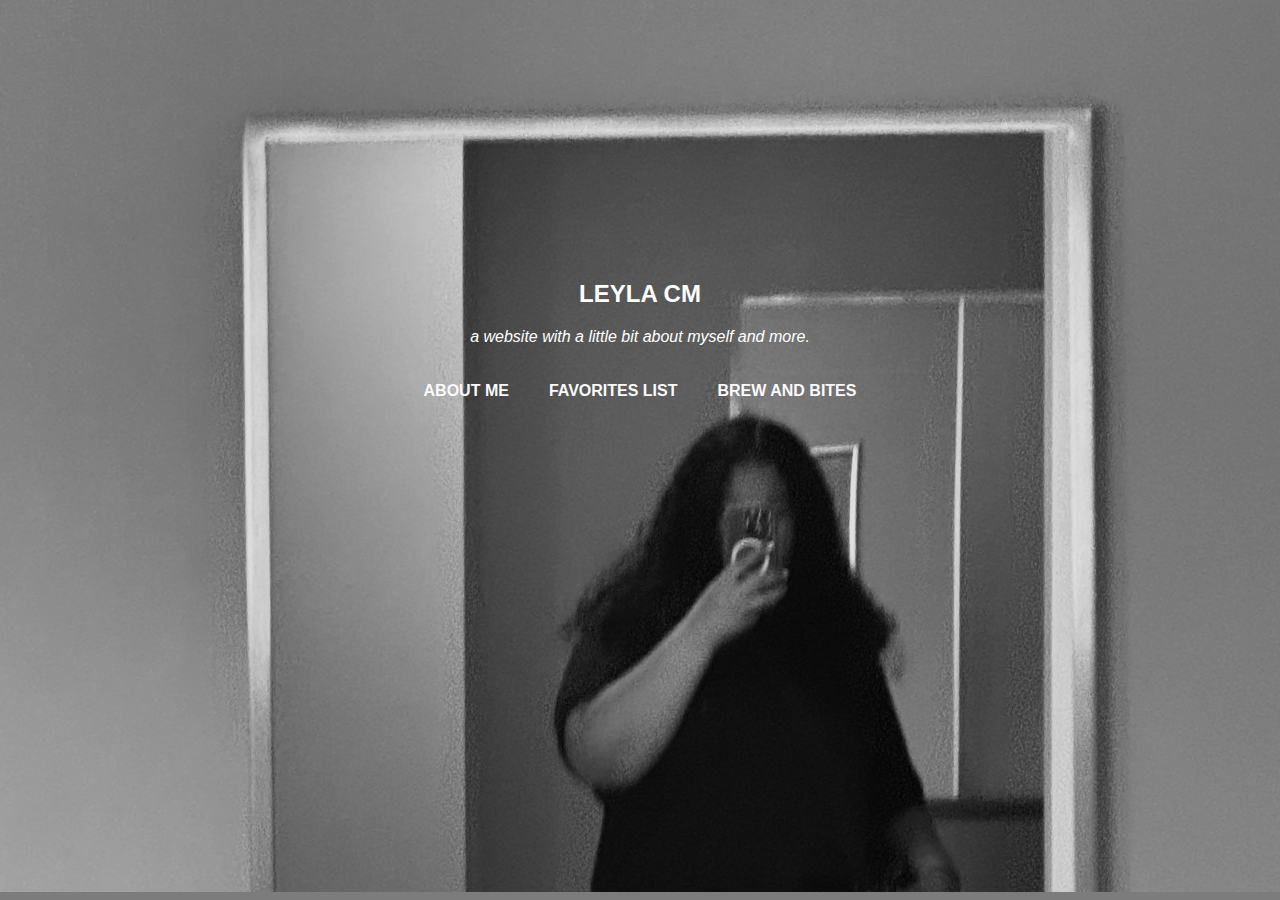
<file: exercise eight/index.html>
<!DOCTYPE html>
<html>
    <head>
        <meta charset="utf-8">
        <meta http-equiv="X-UA-Compatible" content="IE=edge">
        <title>Exercise Eight: All About Me</title>
        <meta name="description" content="">
        <meta name="viewport" content="width=device-width, initial-scale=1">
        <link href="https://cdn.jsdelivr.net/npm/bootstrap@5.0.2/dist/css/bootstrap.min.css" rel="stylesheet" integrity="sha384-EVSTQN3/azprG1Anm3QDgpJLIm9Nao0Yz1ztcQTwFspd3yD65VohhpuuCOmLASjC" crossorigin="anonymous">
        <link rel="stylesheet" href="styles.css">
    </head>
    <body>

        <center class="ctp"><br><br><br><br><br><br><br><br><br><br><br><br><br><br> <h2><strong>LEYLA CM</strong></h2></center>
        <center class="ctp"><i>a website with a little bit about myself and more.</i></center>
        <center class="ctp"><strong><p><a href="aboutme.html">ABOUT ME</a></p><p><a href= "favorites.html">FAVORITES LIST</a></p><p><a href= "final.html">BREW AND BITES</a></p></strong></center>

        <script src="https://cdn.jsdelivr.net/npm/bootstrap@5.0.2/dist/js/bootstrap.bundle.min.js" integrity="sha384-MrcW6ZMFYlzcLA8Nl+NtUVF0sA7MsXsP1UyJoMp4YLEuNSfAP+JcXn/tWtIaxVXM" crossorigin="anonymous"></script>
        <script src="" async defer></script>
    </body>
</html>
</file>
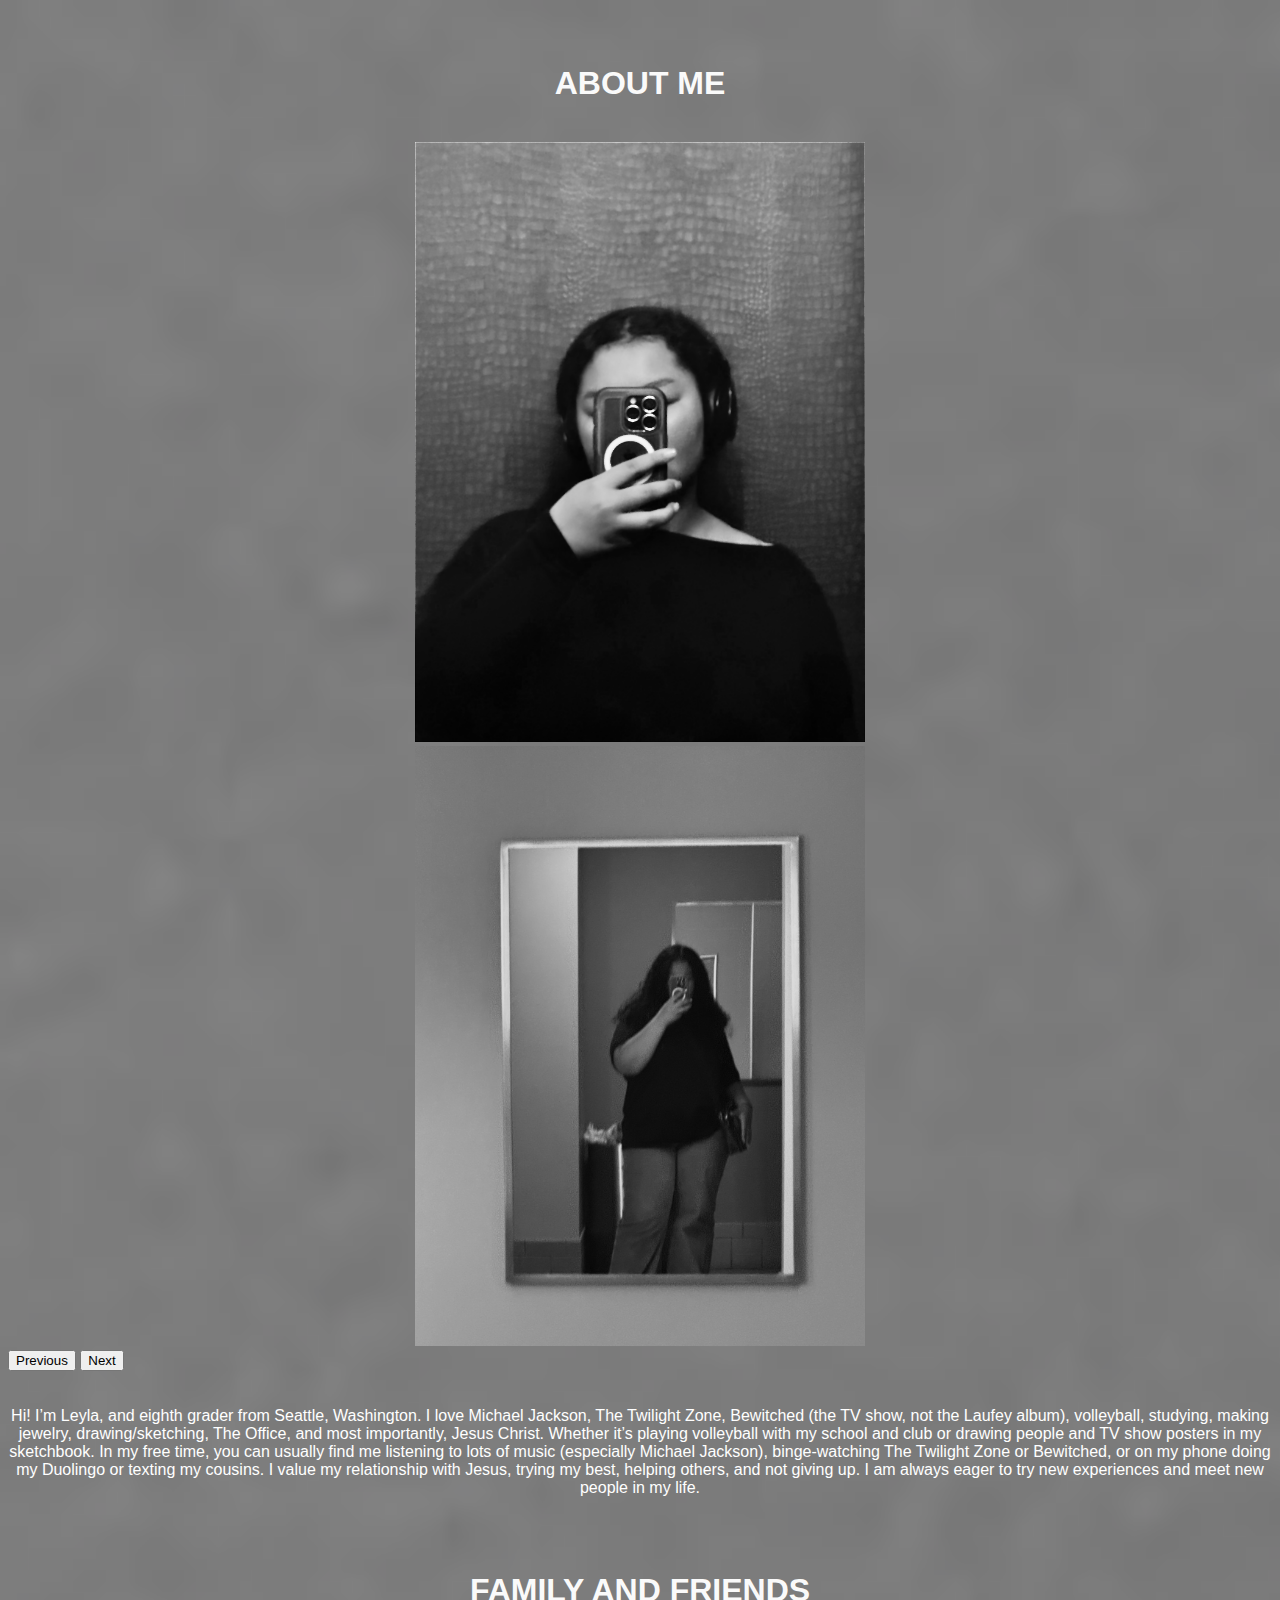
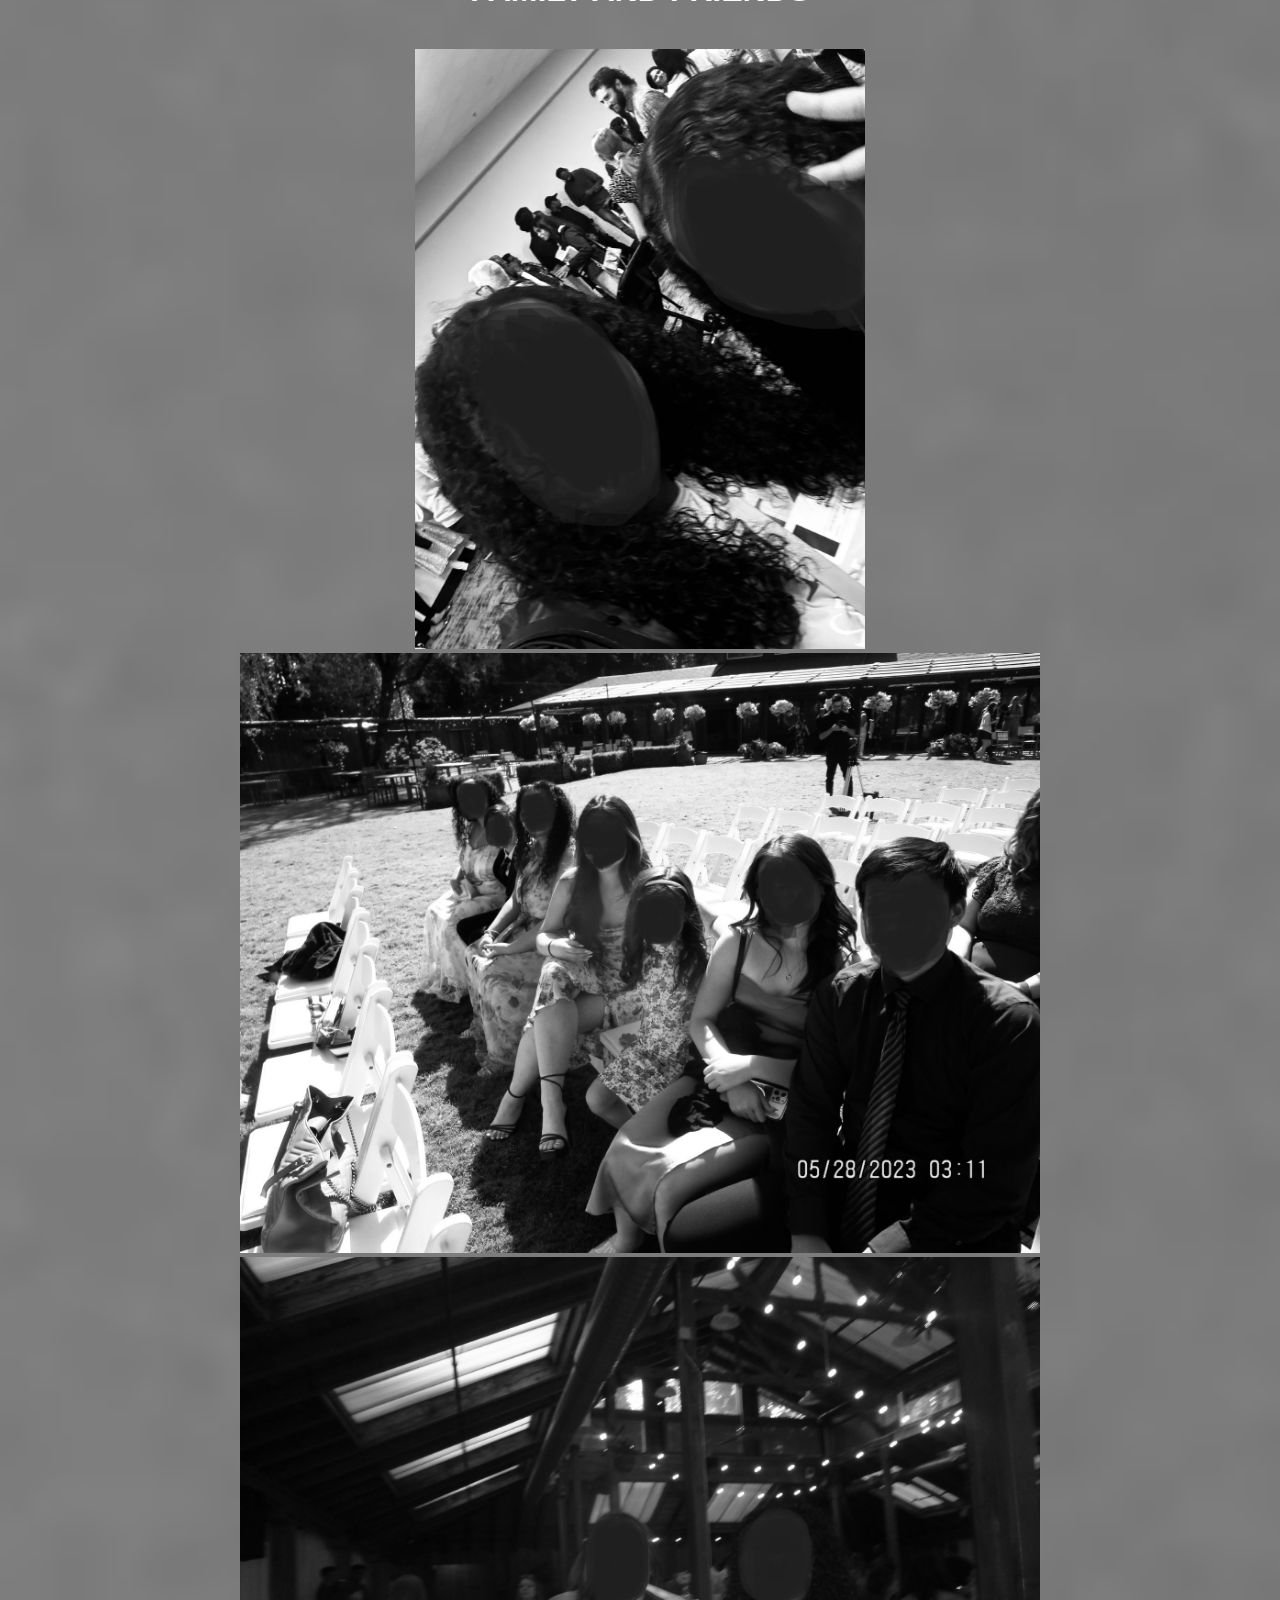
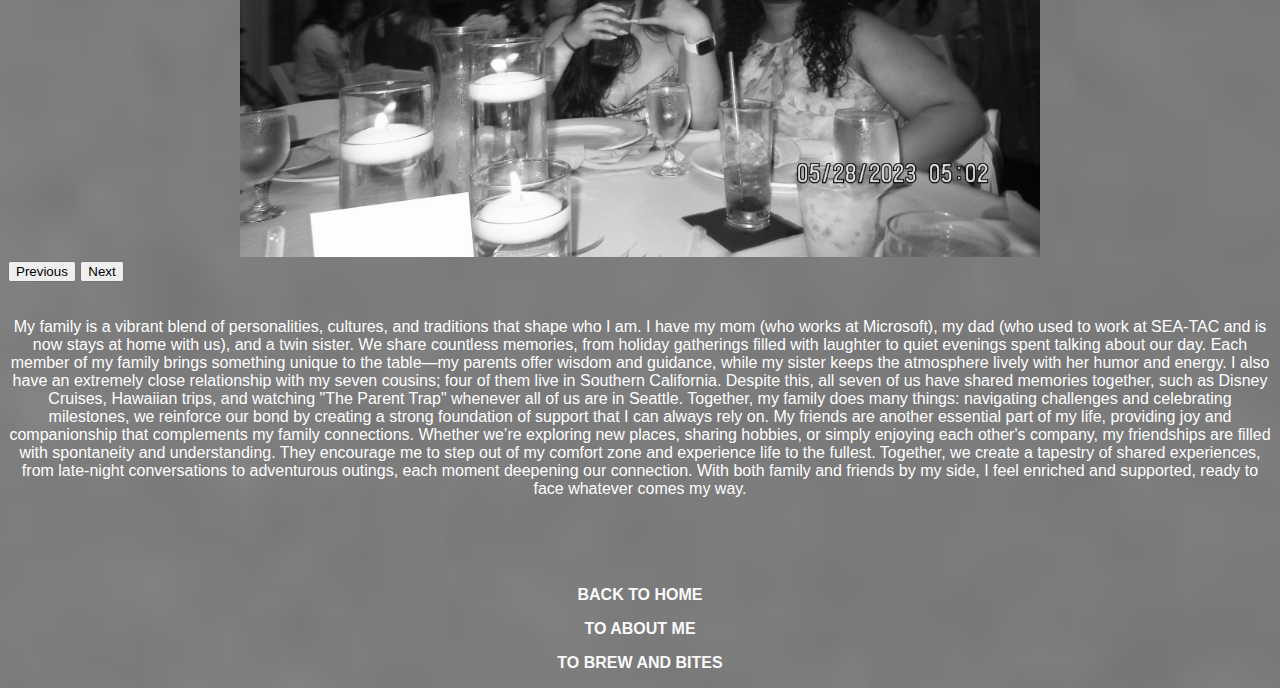
<file: exercise eight/aboutme.html>
<!DOCTYPE html>
<html>
    <head>
        <meta charset="utf-8">
        <meta http-equiv="X-UA-Compatible" content="IE=edge">
        <title>About Me</title>
        <meta name="description" content="">
        <meta name="viewport" content="width=device-width, initial-scale=1">
        <link href="https://cdn.jsdelivr.net/npm/bootstrap@5.0.2/dist/css/bootstrap.min.css" rel="stylesheet" integrity="sha384-EVSTQN3/azprG1Anm3QDgpJLIm9Nao0Yz1ztcQTwFspd3yD65VohhpuuCOmLASjC" crossorigin="anonymous">
        <link rel="stylesheet" href="aboutme.css">
    </head>
    <body>

          <br><br><strong><h1 id="aboutme">ABOUT ME</h1><br></strong>
          <div id="carouselExampleInterval" class="carousel slide" data-bs-ride="carousel">
            <div class="carousel-inner">
              <div class="carousel-item active" data-bs-interval="2000">
                <center><img src="mirrorimage.jpg" class="" alt="..." height="600" width="450"></center>
              </div>
              <div class="carousel-item" data-bs-interval="2000">
                <center><img src="mirrorimagetwo.jpg" class="" alt="..." height="600" width="450"></center>
              </div>
            <button class="carousel-control-prev" type="button" data-bs-target="#carouselExampleInterval" data-bs-slide="prev">
              <span class="carousel-control-prev-icon" aria-hidden="true"></span>
              <span class="visually-hidden">Previous</span>
            </button>
            <button class="carousel-control-next" type="button" data-bs-target="#carouselExampleInterval" data-bs-slide="next">
              <span class="carousel-control-next-icon" aria-hidden="true"></span>
              <span class="visually-hidden">Next</span>
            </button>
          </div><br><br>

            <center>Hi! I’m Leyla, and eighth grader from Seattle, Washington. I love Michael Jackson, The Twilight Zone, Bewitched (the TV show, not the Laufey album), volleyball, studying, making jewelry, drawing/sketching, The Office, and most importantly, Jesus Christ. Whether it’s playing volleyball with my school and club or drawing people and TV show posters in my sketchbook. In my free time, you can usually find me listening to lots of music (especially Michael Jackson), binge-watching The Twilight Zone or Bewitched, or on my phone doing my Duolingo or texting my cousins. I value my relationship with Jesus, trying my best, helping others, and not giving up. I am always eager to try new experiences and meet new people in my life.</center><br><br>
          <strong><br><h1>FAMILY AND FRIENDS </h1><br></strong>

          <div id="carouselExampleInterval" class="carousel slide" data-bs-ride="carousel">
            <div class="carousel-inner">
              <div class="carousel-item active" data-bs-interval="2000">
                <center><img src="sisandme2.jpg" class="" alt="..." height="600" width="450"></center>
              </div>
              <div class="carousel-item" data-bs-interval="2000">
                <center><img src="cousinstwo.jpg" class="" alt="..." height="600" width="800"></center>
              </div>
              <div class="carousel-item" data-bs-interval="2000">
                <center><img src="kayandi2.jpg" class="" alt="..." height="600" width="800"></center>
              </div>
            <button class="carousel-control-prev" type="button" data-bs-target="#carouselExampleInterval" data-bs-slide="prev">
              <span class="carousel-control-prev-icon" aria-hidden="true"></span>
              <span class="visually-hidden">Previous</span>
            </button>
            <button class="carousel-control-next" type="button" data-bs-target="#carouselExampleInterval" data-bs-slide="next">
              <span class="carousel-control-next-icon" aria-hidden="true"></span>
              <span class="visually-hidden">Next</span>
            </button>
          </div><br><br> 

          <center>My family is a vibrant blend of personalities, cultures, and traditions that shape who I am. I have my mom (who works at Microsoft), my dad (who used to work at SEA-TAC and is now stays at home with us), and a twin sister. We share countless memories, from holiday gatherings filled with laughter to quiet evenings spent talking about our day. Each member of my family brings something unique to the table—my parents offer wisdom and guidance, while my sister keeps the atmosphere lively with her humor and energy.  I also have an extremely close relationship with my seven cousins; four of them live in Southern California. Despite this, all seven of us have shared memories together, such as Disney Cruises, Hawaiian trips, and watching "The Parent Trap" whenever all of us are in Seattle. Together, my family does many things: navigating challenges and celebrating milestones, we reinforce our bond by creating a strong foundation of support that I can always rely on.
          My friends are another essential part of my life, providing joy and companionship that complements my family connections. Whether we’re exploring new places, sharing hobbies, or simply enjoying each other's company, my friendships are filled with spontaneity and understanding. They encourage me to step out of my comfort zone and experience life to the fullest. Together, we create a tapestry of shared experiences, from late-night conversations to adventurous outings, each moment deepening our connection. With both family and friends by my side, I feel enriched and supported, ready to face whatever comes my way.</center><br><br>

            <center class="ctp"><br><br><strong><p><a href="index.html">BACK TO HOME</a></center>
            <center class="ctp"><strong><p><a href="aboutme.html">TO ABOUT ME</a></center>
            <center class="ctp"><strong><p><a href="menu.html">TO BREW AND BITES</a></center> 

          <script src="https://cdn.jsdelivr.net/npm/bootstrap@5.0.2/dist/js/bootstrap.bundle.min.js" integrity="sha384-MrcW6ZMFYlzcLA8Nl+NtUVF0sA7MsXsP1UyJoMp4YLEuNSfAP+JcXn/tWtIaxVXM" crossorigin="anonymous"></script>
          <script src="" async defer></script>
    </body>
</html>
</file>
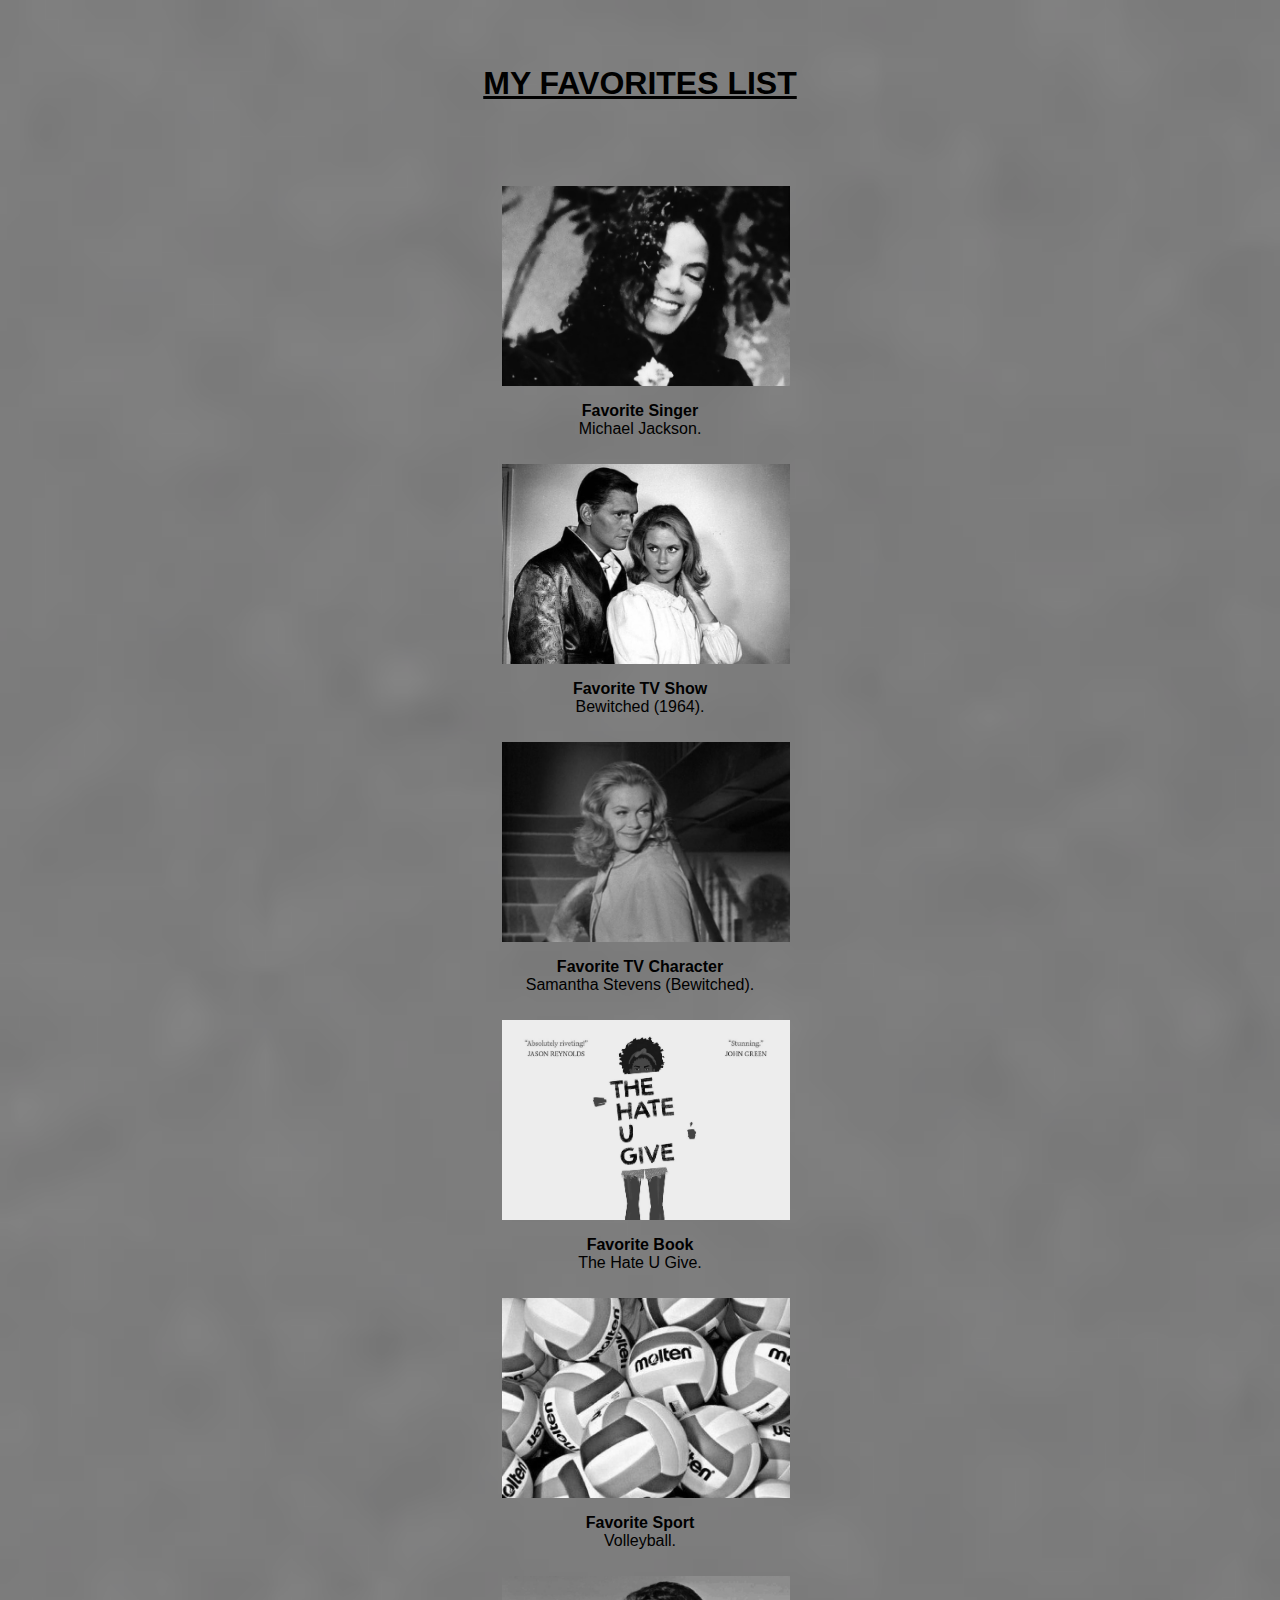
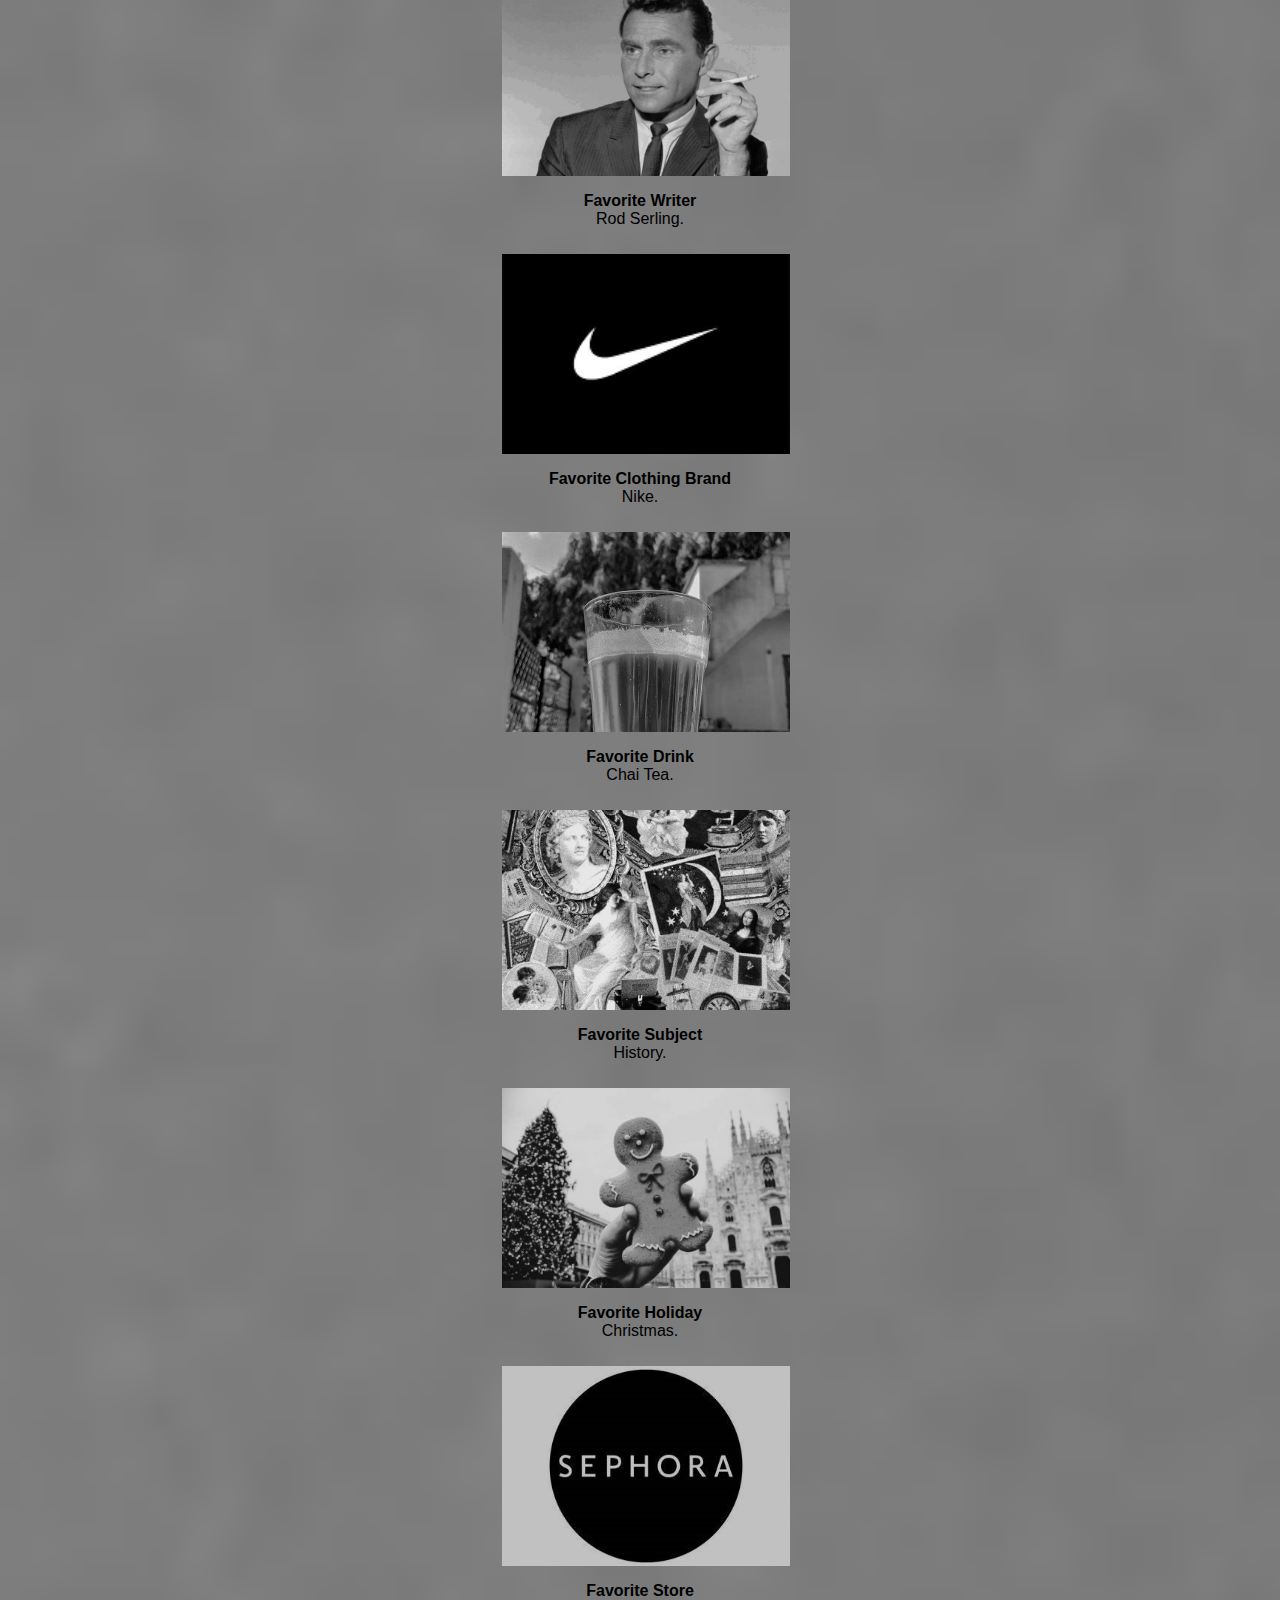
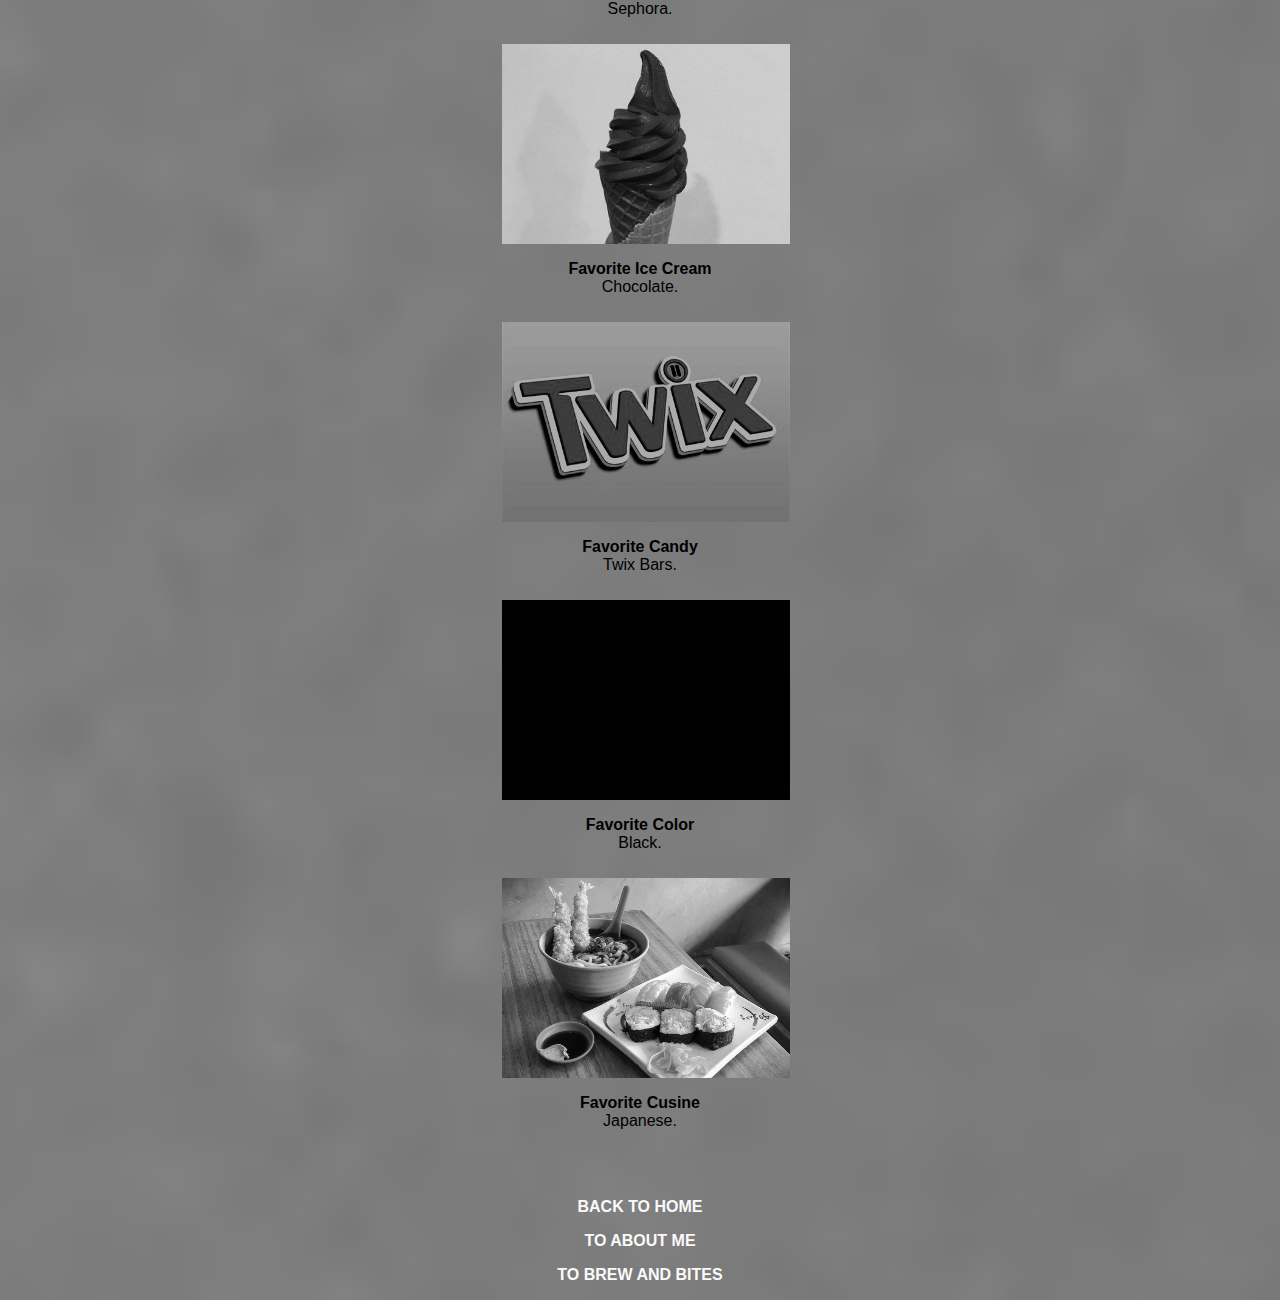
<file: exercise eight/favorites.html>
<!DOCTYPE html>
<html>
    <head>
        <meta charset="utf-8">
        <meta http-equiv="X-UA-Compatible" content="IE=edge">
        <title>Favorites List</title>
        <meta name="description" content="">
        <meta name="viewport" content="width=device-width, initial-scale=1">
        <link href="https://cdn.jsdelivr.net/npm/bootstrap@5.0.2/dist/css/bootstrap.min.css" rel="stylesheet" integrity="sha384-EVSTQN3/azprG1Anm3QDgpJLIm9Nao0Yz1ztcQTwFspd3yD65VohhpuuCOmLASjC" crossorigin="anonymous">
        <link rel="stylesheet" href="favorites.css">
    </head>
    <body>
    
        

        <center><br><br><strong><h1 class="header">MY FAVORITES LIST</h1></strong></center><br><br>

        <center><div class="container">
            <div class="row">
              <div class="col">
                <div class="card" style="width: 18rem;">
                    <img src="flowermikecropped.jpg" class="card-img-top" alt="Picture of Michael Jackson" class="img">
                    <div class="card-body">
                      <p class="card-text"><strong>Favorite Singer</strong><br>Michael Jackson.</p>
                    </div>
                </div>
              </div>
              <div class="col">
                <div class="card" style="width: 18rem;">
                    <img src="samanddarrinpromo2.jpg" class="card-img-top" alt="Picture of Samantha Stephens from Bewitched (1964)" class="img">
                    <div class="card-body">
                      <p class="card-text"><strong>Favorite TV Show</strong><br>Bewitched (1964).</p>
                    </div>
                </div>
              </div>
              <div class="col">
                <div class="card" style="width: 18rem;">
                    <img src="sambewitched.jpg" class="card-img-top" alt="Picture of Samantha Stevens from Bewitched" class="img">
                    <div class="card-body">
                      <p class="card-text"><strong>Favorite TV Character</strong><br> Samantha Stevens (Bewitched).</p>
                    </div>
                </div>
            </div>
                </div>
                </div>

                <div class="container">
                    <div class="row">
                        <div class="col">
                            <div class="card" style="width: 18rem;">
                                <img src="thugcover.jpg" class="card-img-top" alt="Cover of The Hate U Give">
                                <div class="card-body">
                                    <p class="card-text"><strong>Favorite Book</strong><br>The Hate U Give.</p>
                                </div>
                            </div>
                        </div>
                        <div class="col">
                            <div class="card" style="width: 18rem;">
                                <img src="volleyballs.jpg" class="card-img-top" alt="Picture of Molten Volleyballs">
                                <div class="card-body">
                                    <p class="card-text"><strong>Favorite Sport</strong><br>Volleyball.</p>
                                </div>
                            </div>
                        </div>
                        <div class="col">
                            <div class="card" style="width: 18rem;">
                                <img src="rodserling.jpg" class="card-img-top" alt="Picture of Rod Serling">
                                <div class="card-body">
                                    <p class="card-text"><strong>Favorite Writer</strong><br>Rod Serling.</p>
                                </div>
                            </div>
                        </div>
                    </div>
                </div>

                <div class="container">
                    <div class="row">
                        <div class="col">
                            <div class="card" style="width: 18rem;">
                                <img src="nike.webp" class="card-img-top" alt="Picture of the Nike Logo" class="img">
                                <div class="card-body">
                                <p class="card-text"><strong>Favorite Clothing Brand</strong><br>Nike.</p>
                                </div>
                            </div>
                        </div>
                        <div class="col">
                            <div class="card" style="width: 18rem;">
                                <img src="chai.jpg" class="card-img-top" alt="Picture of Chai Tea" class="img">
                                <div class="card-body">
                                <p class="card-text"><strong>Favorite Drink</strong><br>Chai Tea.</p>
                                </div>
                            </div>
                        </div>
                        <div class="col">
                            <div class="card" style="width: 18rem;">
                                <img src="history.jpg" class="card-img-top" alt="Picture of a History Collage" class="img">
                                <div class="card-body">
                                <p class="card-text"><strong>Favorite Subject</strong><br>History.</p>
                                </div>
                            </div>
                        </div>
                    </div>
                </div>  

                <div class="container">
                    <div class="row">
                        <div class="col">
                            <div class="card" style="width: 18rem;">
                                <img src="christmascook.jpg" class="card-img-top" alt="Picture of a Christmas Cookie" class="img">
                                <div class="card-body">
                                <p class="card-text"><strong>Favorite Holiday</strong><br>Christmas.</p>
                                </div>
                            </div>
                        </div>
                        <div class="col">
                            <div class="card" style="width: 18rem;">
                                <img src="sephora.jpg" class="card-img-top" alt="Picture of the Sephora Logo" class="img">
                                <div class="card-body">
                                <p class="card-text"><strong>Favorite Store</strong><br>Sephora.</p>
                                </div>
                            </div>
                        </div>
                        <div class="col">
                            <div class="card" style="width: 18rem;">
                                <img src="chocolateicecream.jpg" class="card-img-top" alt="Picture of Chocolate Ice Cream" class="img">
                                <div class="card-body">
                                <p class="card-text"><strong>Favorite Ice Cream</strong><br>Chocolate.</p>
                                </div>
                            </div>
                        </div>
                    </div>
                </div>

                <div class="container">
                  <div class="row">
                      <div class="col">
                          <div class="card" style="width: 18rem;">
                              <img src="twix.jpg" class="card-img-top" alt="Picture of the Twix Bar Logo" class="img">
                              <div class="card-body">
                              <p class="card-text"><strong>Favorite Candy</strong><br>Twix Bars.</p>
                              </div>
                          </div>
                      </div>
                      <div class="col">
                          <div class="card" style="width: 18rem;">
                              <img src="black.jpg" class="card-img-top" alt="Picture of the Color Black" class="img">
                              <div class="card-body">
                              <p class="card-text"><strong>Favorite Color</strong><br>Black.</p>
                              </div>
                          </div>
                      </div>
                      <div class="col">
                          <div class="card" style="width: 18rem;">
                              <img src="japan.jpg" class="card-img-top" alt="Picture of Sushi and Udon Noodes" class="img">
                              <div class="card-body">
                              <p class="card-text"><strong>Favorite Cusine</strong><br>Japanese.</p>
                              </div>
                          </div>
                      </div>
                  </div>
              </div></center>
              
            <center class="ctp"><br><br><strong><p><a href="index.html">BACK TO HOME</a></center>
            <center class="ctp"><strong><p><a href="aboutme.html">TO ABOUT ME</a></center>
            <center class="ctp"><strong><p><a href="menu.html">TO BREW AND BITES</a></center>
                  
        <script src="https://cdn.jsdelivr.net/npm/bootstrap@5.0.2/dist/js/bootstrap.bundle.min.js" integrity="sha384-MrcW6ZMFYlzcLA8Nl+NtUVF0sA7MsXsP1UyJoMp4YLEuNSfAP+JcXn/tWtIaxVXM" crossorigin="anonymous"></script>
        <script src="" async defer></script>
    </body>
</html>
</file>
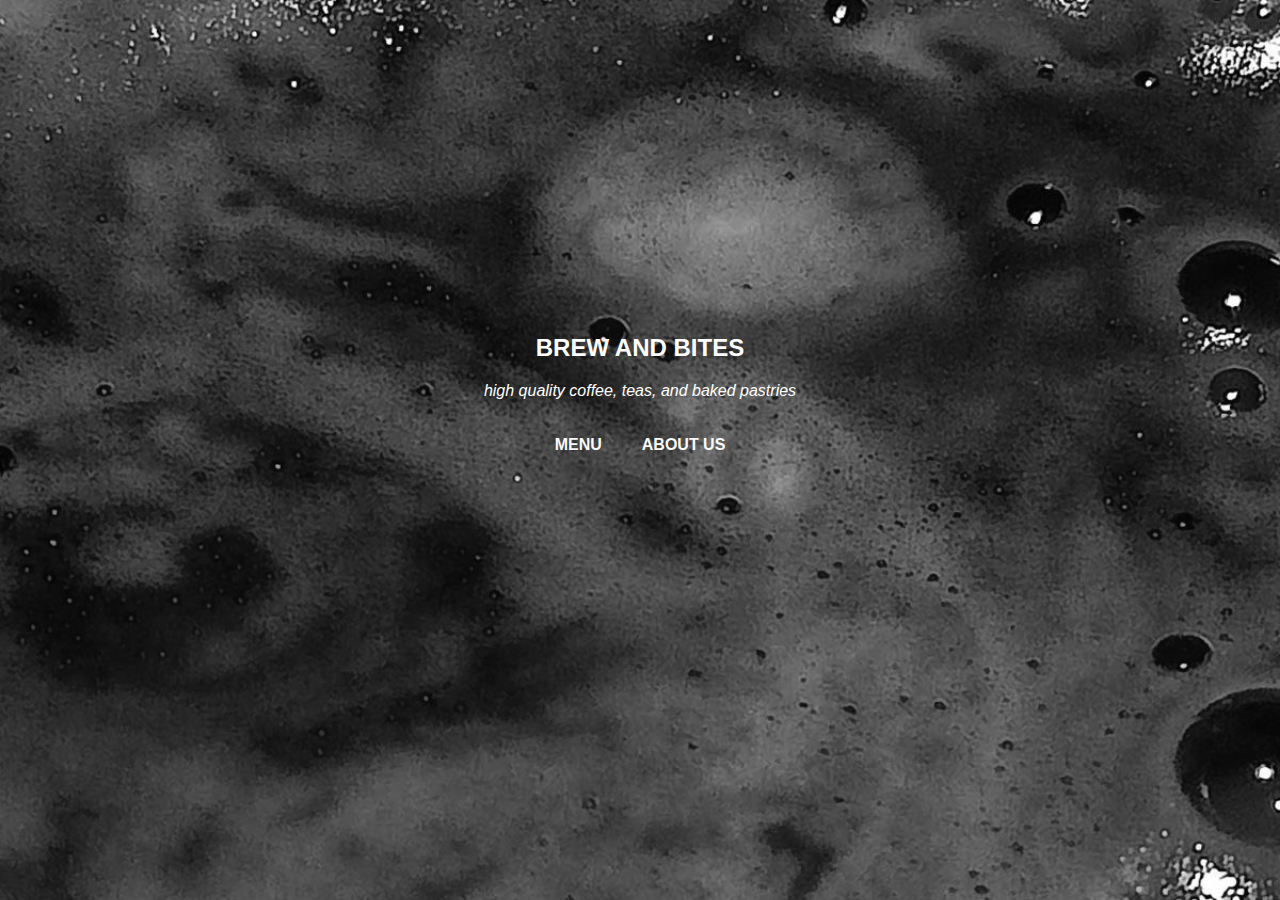
<file: exercise eight/final.html>
<!DOCTYPE html>
<html>
    <head>
        <meta charset="utf-8">
        <meta http-equiv="X-UA-Compatible" content="IE=edge">
        <title>Brew and Bites</title>
        <meta name="description" content="">
        <meta name="viewport" content="width=device-width, initial-scale=1">
        <link href="https://cdn.jsdelivr.net/npm/bootstrap@5.0.2/dist/css/bootstrap.min.css" rel="stylesheet" integrity="sha384-EVSTQN3/azprG1Anm3QDgpJLIm9Nao0Yz1ztcQTwFspd3yD65VohhpuuCOmLASjC" crossorigin="anonymous">
        <link rel="stylesheet" href="final.css">
    </head>
    <body class="body">
        
        <center class="ctp"><br><br><br><br><br><br><br><br><br><br><br><br><br><br><br><br><br> <h2><strong>BREW AND BITES</strong></h2></center>
        <center class="ctp"><i>high quality coffee, teas, and baked pastries</i></center>
        <center class="ctp"><strong><p><a href="menu.html">MENU</a></p><p><a href= "aboutus.html">ABOUT US</a></p></strong></center>
        <script src="https://cdn.jsdelivr.net/npm/bootstrap@5.0.2/dist/js/bootstrap.bundle.min.js" integrity="sha384-MrcW6ZMFYlzcLA8Nl+NtUVF0sA7MsXsP1UyJoMp4YLEuNSfAP+JcXn/tWtIaxVXM" crossorigin="anonymous"></script>
        <script src="" async defer></script>
        </body>
</html>
</file>
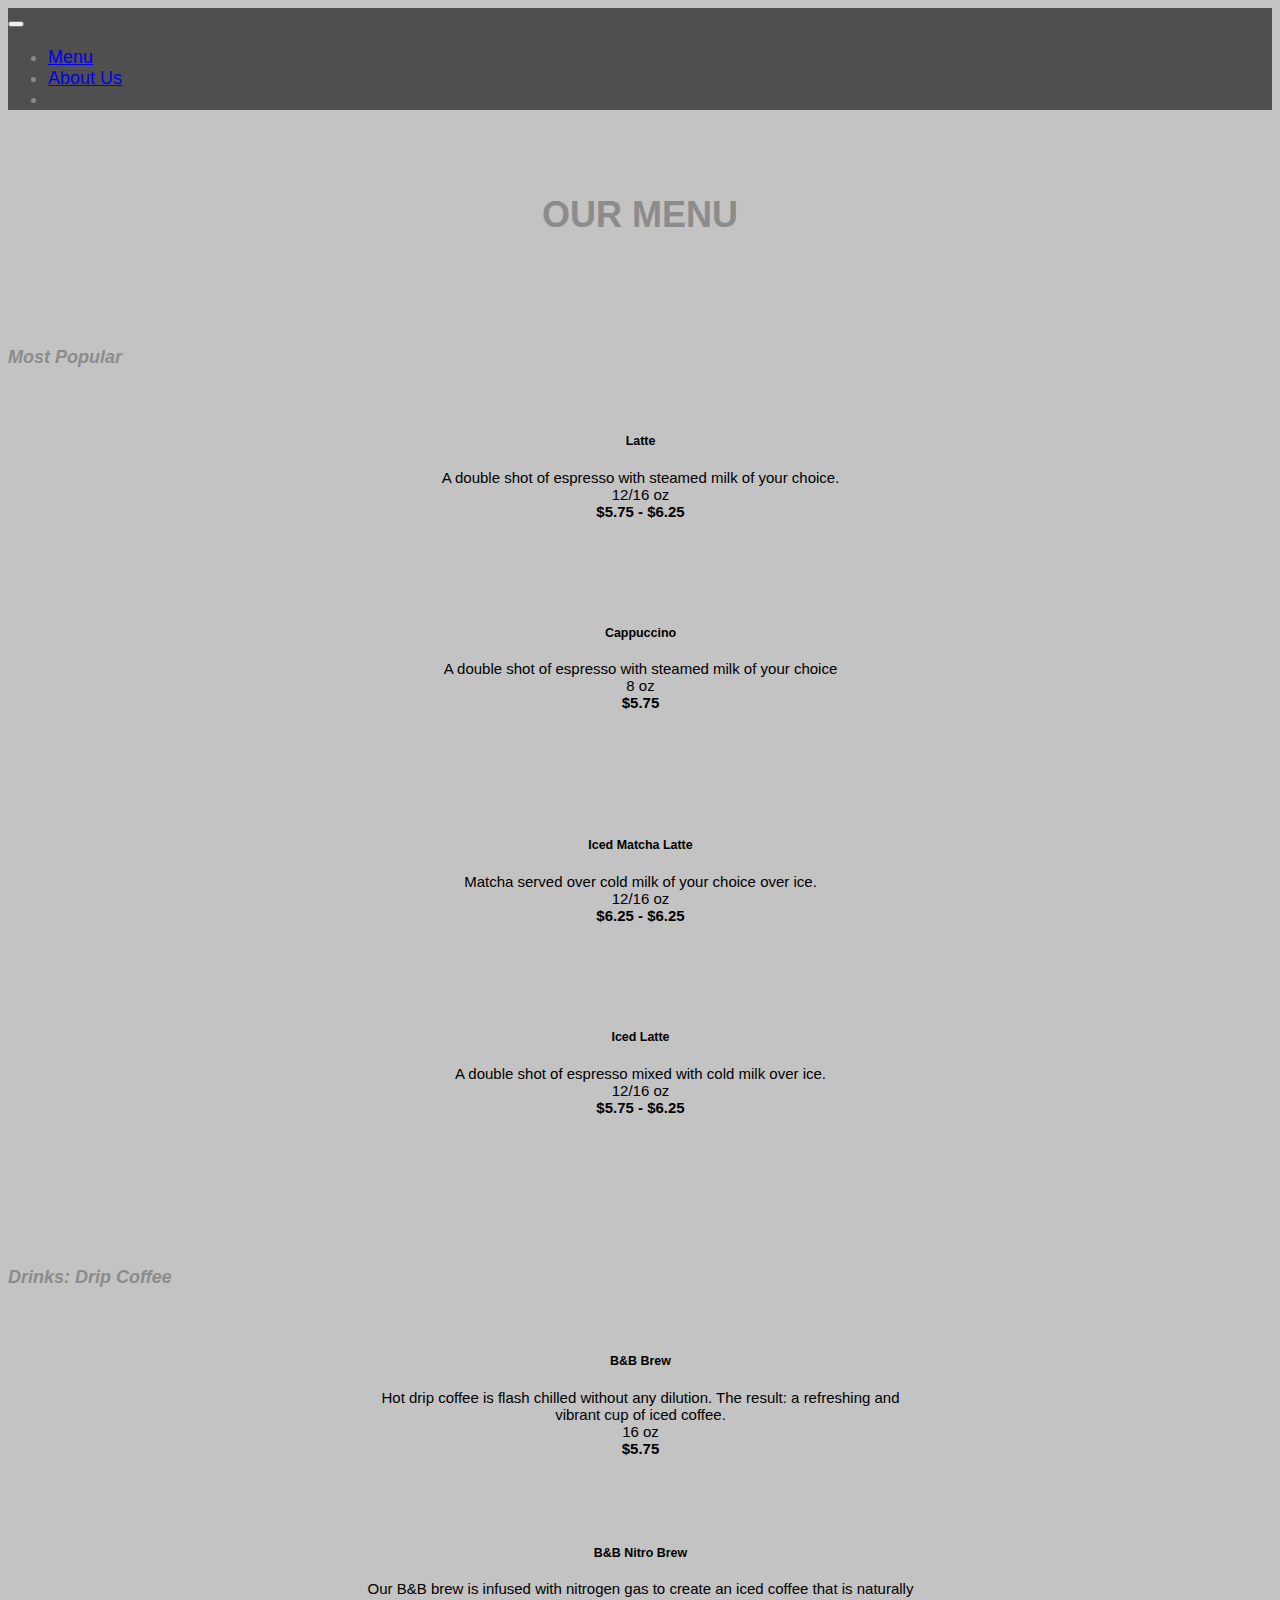
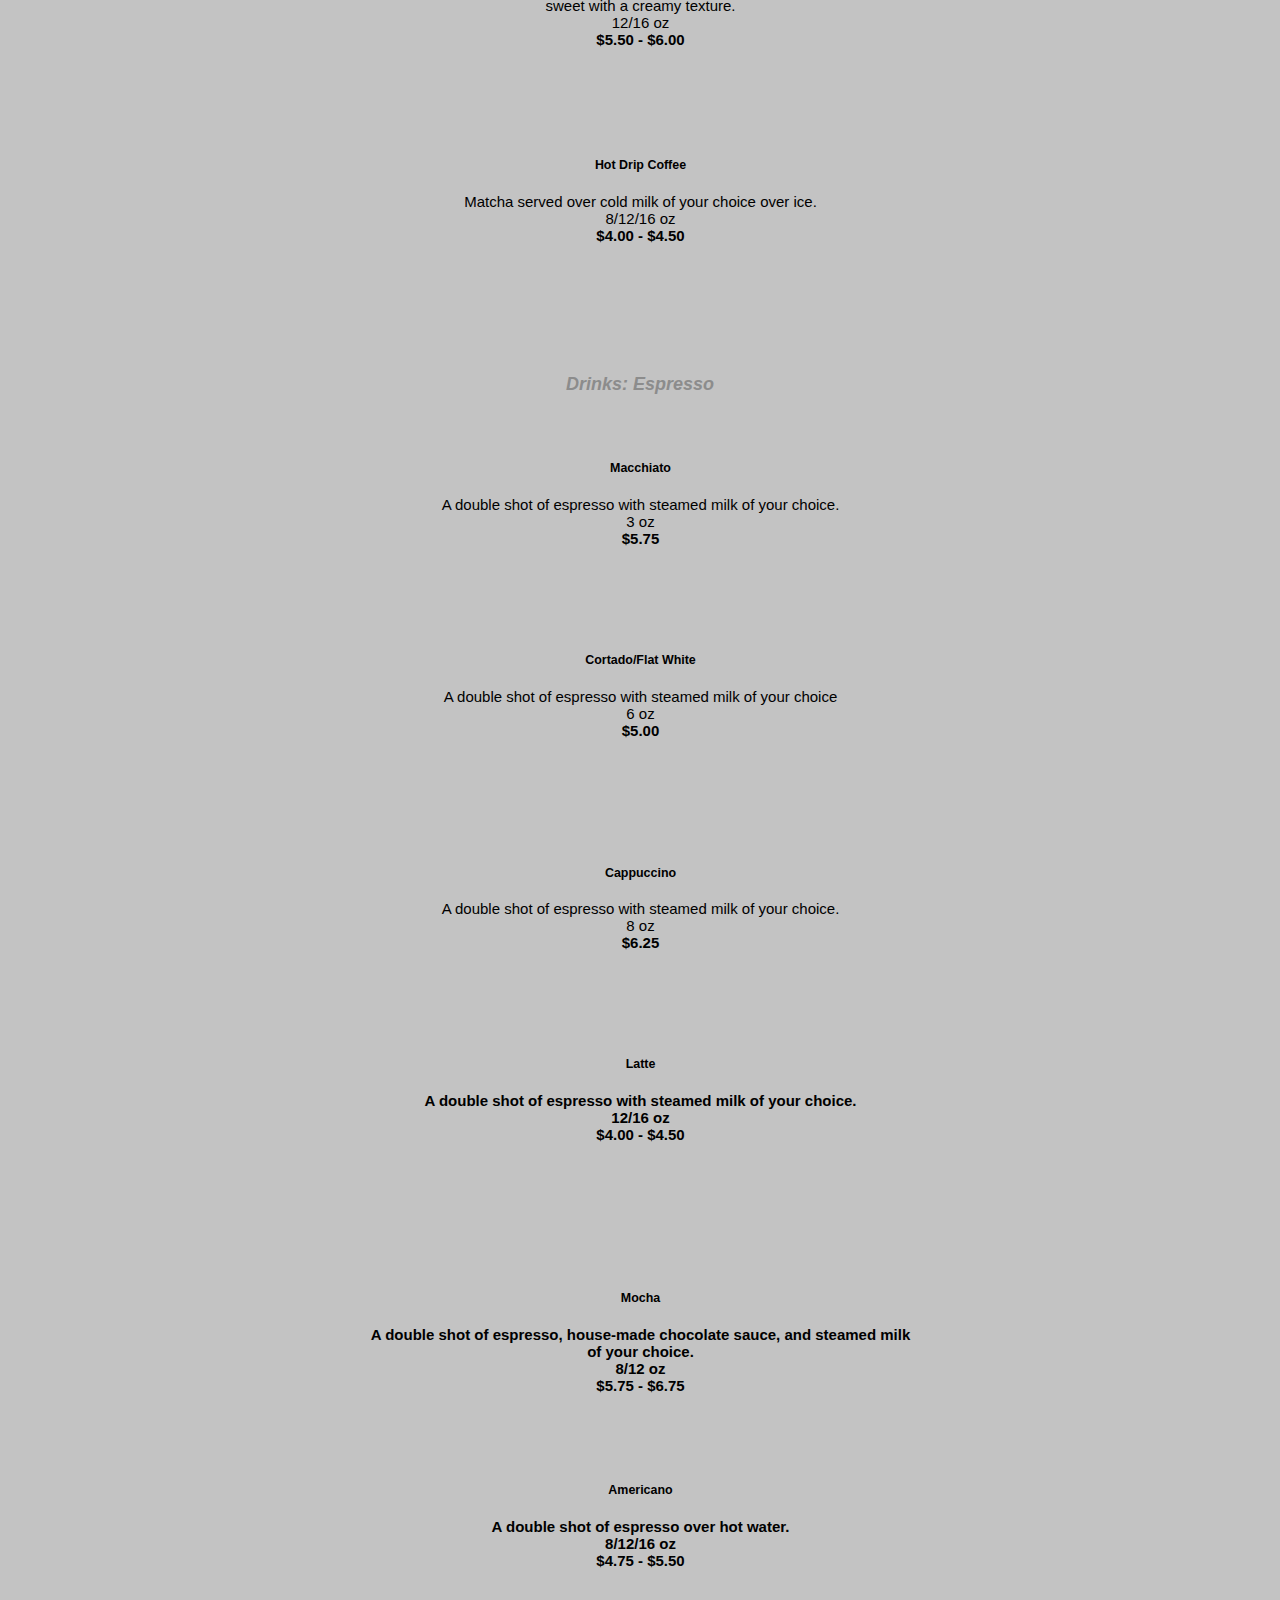
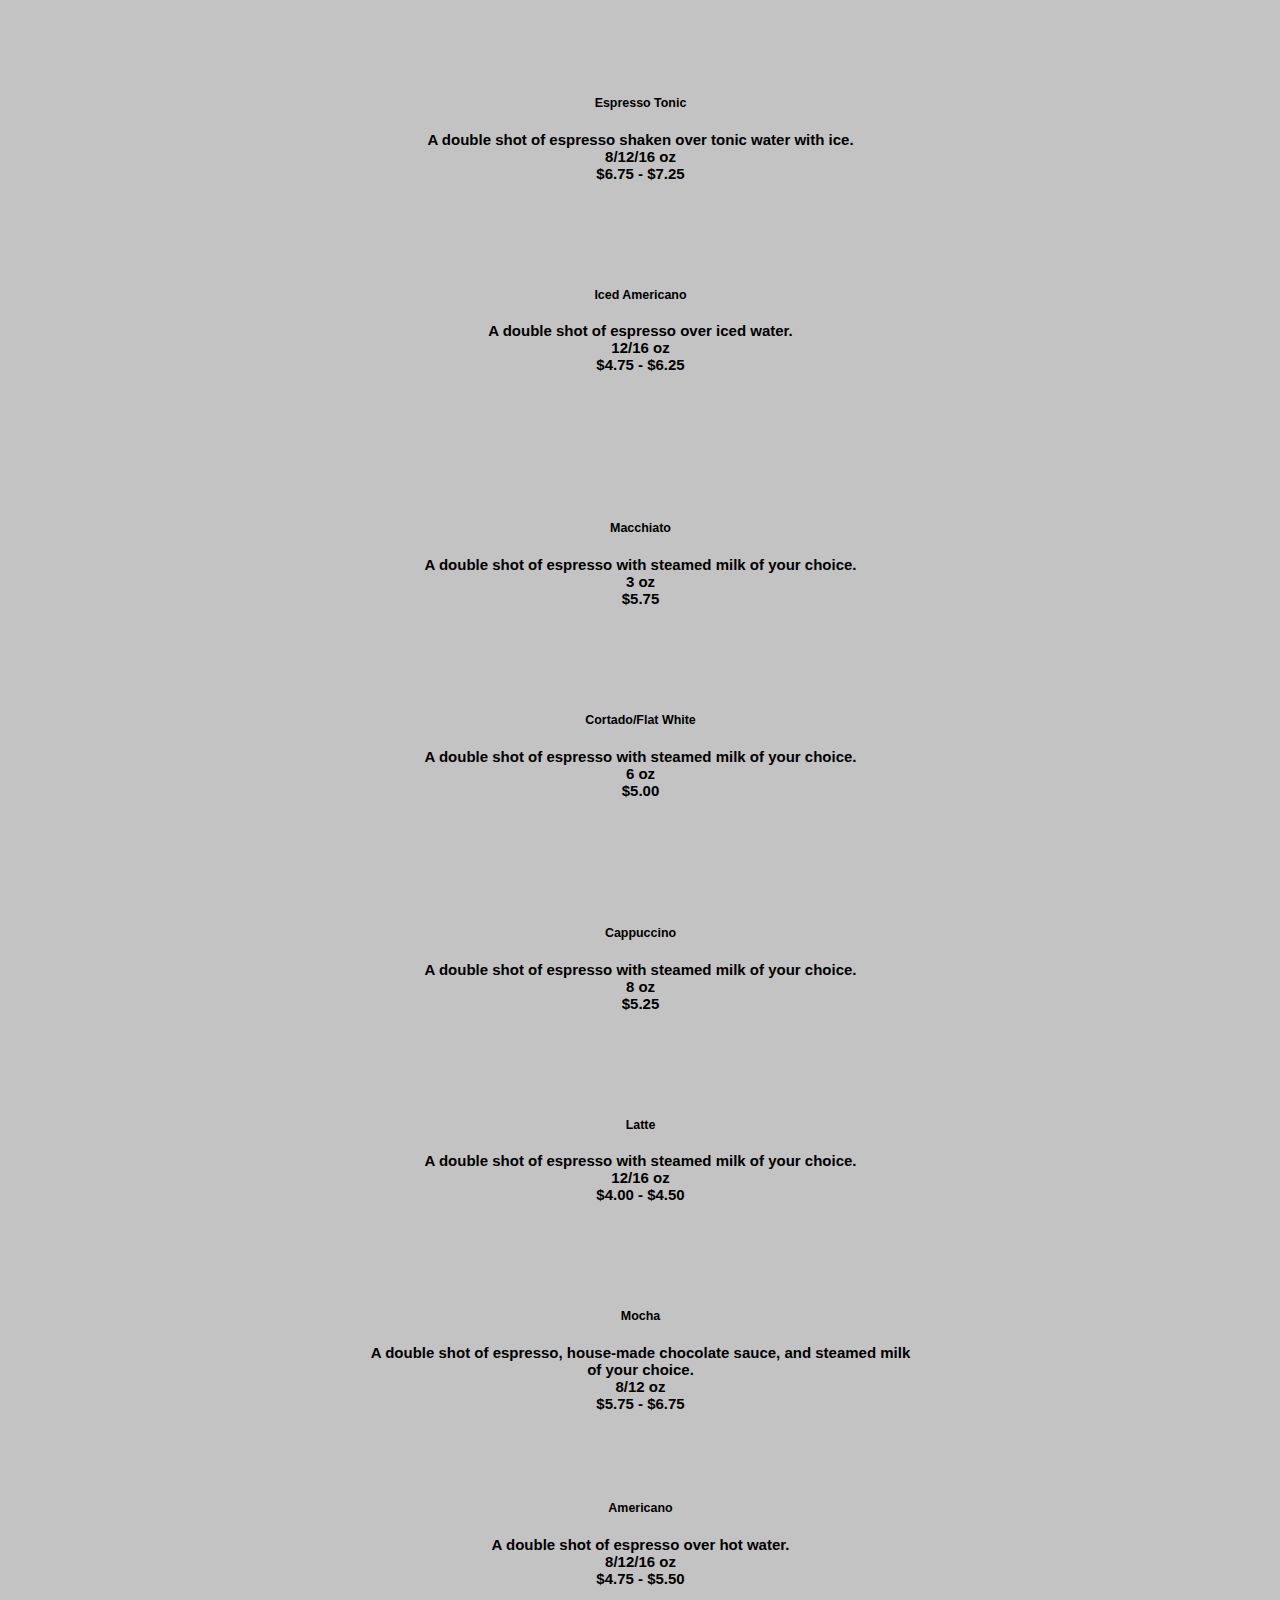
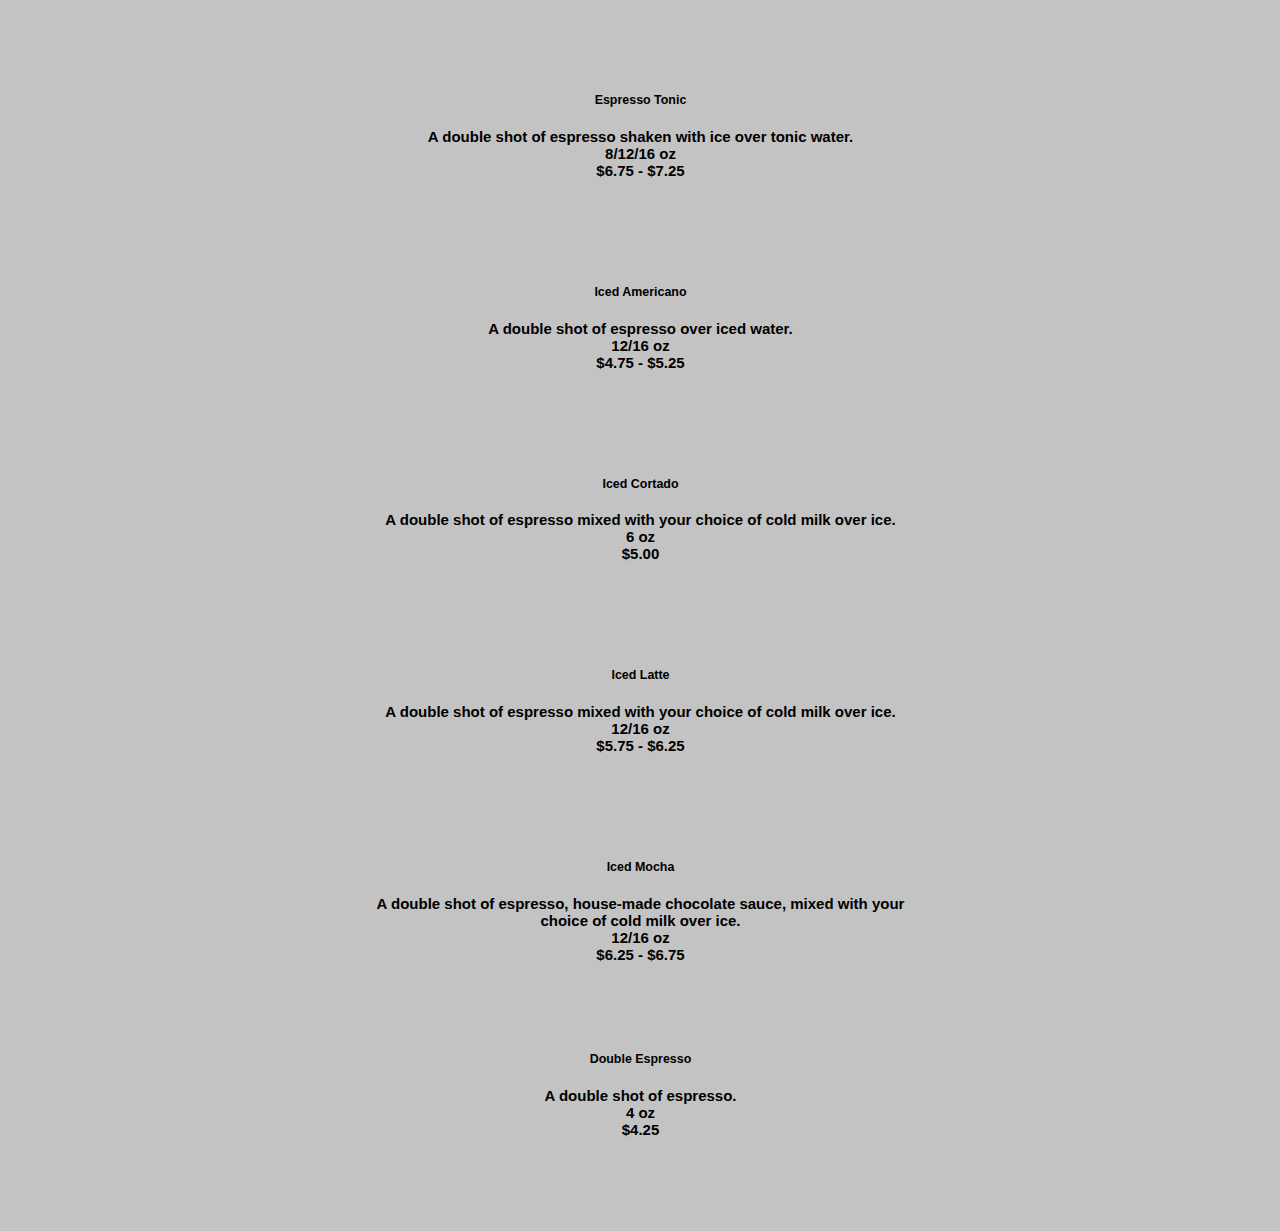
<file: exercise eight/menu.html>
<!DOCTYPE html>
<html>
    <head>
        <meta charset="utf-8">
        <meta http-equiv="X-UA-Compatible" content="IE=edge">
        <title>Menu</title>
        <meta name="description" content="">
        <meta name="viewport" content="width=device-width, initial-scale=1">
        <link href="https://cdn.jsdelivr.net/npm/bootstrap@5.0.2/dist/css/bootstrap.min.css" rel="stylesheet" integrity="sha384-EVSTQN3/azprG1Anm3QDgpJLIm9Nao0Yz1ztcQTwFspd3yD65VohhpuuCOmLASjC" crossorigin="anonymous">
        <link rel="stylesheet" href="menu.css">
    </head>
    <body>
        
      <nav class="navbar navbar-light" style="background-color:#4f4f4f">
            <div class="container-fluid">
              <button class="navbar-toggler" type="button" data-bs-toggle="collapse" data-bs-target="#navbarSupportedContent" aria-controls="navbarSupportedContent" aria-expanded="false" aria-label="Toggle navigation">
                <span class="navbar-toggler-icon"></span>
              </button>
              <div class="collapse navbar-collapse" id="navbarSupportedContent">
                <ul class="navbar-nav me-auto mb-2 mb-lg-0">
                  <li class="nav-item">
                    <a class="nav-link active" aria-current="page" href="#aboutme">Menu</a>
                  </li>
                  <li class="nav-item">
                    <a class="nav-link" href="#familyandfriends">About Us</a>
                  </li>
                  <li class="nav-item dropdown">
                  </li>
                </ul>
              </div>
            </div>
          </nav>
          
          <div class="container">
            <div class="row align-items-start">
              <div class="col">
                <br><br><center><h1><strong>OUR MENU</strong></h1></center><br><br><br>

                <h4><i>Most Popular</i></h4><br>
          
                <center><div class="container">
                  <div class="row align-items-start">
                    <div class="col">

                  <div class="card">
                    <div class="card-body">
                      <h5 class="card-title">Latte</h5>
                      <p class="card-text">A double shot of espresso with steamed milk of your choice. <br>12/16 oz
                      <br><strong>$5.75 - $6.25</strong></p>
                   </div>
                  </div><br>

                    </div>
                    <div class="col">
                      <div class="card">
                        <div class="card-body">
                          <h5 class="card-title">Cappuccino</h5>
                          <p class="card-text">A double shot of espresso with steamed milk of your choice<br>8 oz
                          <br><strong>$5.75</strong></p>
                       </div>
                      </div><br>
                    </div></center><br>

                    <center><div class="container">
                      <div class="row align-items-start">
                        <div class="col">
    
                      <div class="card">
                        <div class="card-body">
                          <h5 class="card-title">Iced Matcha Latte</h5>
                          <p class="card-text">Matcha served over cold milk of your choice over ice. <br>12/16 oz
                          <br><strong>$6.25 - $6.25</strong></p>
                       </div>
                      </div><br>
    
                        </div>
                        <div class="col">
                          <div class="card">
                            <div class="card-body">
                              <h5 class="card-title">Iced Latte</h5>
                              <p class="card-text">A double shot of espresso mixed with cold milk over ice.<br>12/16 oz
                              <br><strong>$5.75 - $6.25</strong></p>
                           </div>
                          </div><br>
                        </div></center><br><br>


                        <h4><i>Drinks: Drip Coffee</i></h4><br>
          
                        <center><div class="container">
                          <div class="row align-items-start">
                            <div class="col">
        
                          <div class="card">
                            <div class="card-body">
                              <h5 class="card-title">B&B Brew</h5>
                              <p class="card-text">Hot drip coffee is flash chilled without any dilution. The result: a refreshing and vibrant cup of iced coffee. <br>16 oz
                              <br><strong>$5.75</strong></p>
                           </div>
                          </div><br>
        
                            </div>
                            <div class="col">
                              <div class="card">
                                <div class="card-body">
                                  <h5 class="card-title">B&B Nitro Brew</h5>
                                  <p class="card-text">Our B&B brew is infused with nitrogen gas to create an iced coffee that is naturally sweet with a creamy texture.<br>12/16 oz
                                  <br><strong>$5.50 - $6.00</strong></p>
                               </div>
                              </div><br>
                            </div></center><br>
        
                            <center><div class="container">
                              <div class="row align-items-start">
                                <div class="col">
            
                              <div class="card">
                                <div class="card-body">
                                  <h5 class="card-title">Hot Drip Coffee</h5>
                                  <p class="card-text">Matcha served over cold milk of your choice over ice. <br>8/12/16 oz
                                  <br><strong>$4.00 - $4.50</strong></p>
                               </div>
                              </div><br><br>  

                              <h4><i>Drinks: Espresso</i></h4><br>
          
                              <center><div class="container">
                                <div class="row align-items-start">

                                  <center><div class="container">
                                    <div class="row align-items-start">
                                      <div class="col">
                  
                                    <div class="card">
                                      <div class="card-body">
                                        <h5 class="card-title">Macchiato</h5>
                                        <p class="card-text">A double shot of espresso with steamed milk of your choice. <br>3 oz
                                        <br><strong>$5.75</strong></p>
                                     </div>
                                    </div><br>
                  
                                      </div>
                                      <div class="col">
                                        <div class="card">
                                          <div class="card-body">
                                            <h5 class="card-title">Cortado/Flat White</h5>
                                            <p class="card-text">A double shot of espresso with steamed milk of your choice<br>6 oz
                                            <br><strong>$5.00</strong></p>
                                         </div>
                                        </div><br>
                                      </div></center><br>
                  
                                      <div class="container">
                                        <div class="row align-items-start">
                                          <div class="col">
                      
                                        <div class="card">
                                          <div class="card-body">
                                            <h5 class="card-title">Cappuccino</h5>
                                            <p class="card-text">A double shot of espresso with steamed milk of your choice.<br>8 oz
                                            <br><strong>$6.25 <strong></p>
                                         </div>
                                        </div><br>
                      
                                          </div>
                                          <div class="col">
                                            <div class="card">
                                              <div class="card-body">
                                                <h5 class="card-title">Latte</h5>
                                                <p class="card-text">A double shot of espresso with steamed milk of your choice.<br>12/16 oz
                                                <br><strong>$4.00 - $4.50</strong></p>
                                             </div>
                                            </div><br>
                                          </div><br><br>


                                          <div class="container">
                                            <div class="row align-items-start">
                                              <div class="col">
                          
                                            <div class="card">
                                              <div class="card-body">
                                                <h5 class="card-title">Mocha</h5>
                                                <p class="card-text">A double shot of espresso, house-made chocolate sauce, and steamed milk of your choice. <br>8/12 oz
                                                <br><strong>$5.75 - $6.75</strong></p>
                                             </div>
                                            </div><br>
                          
                                              </div>
                                              <div class="col">
                                                <div class="card">
                                                  <div class="card-body">
                                                    <h5 class="card-title">Americano</h5>
                                                    <p class="card-text">A double shot of espresso over hot water.<br>8/12/16 oz
                                                    <br><strong>$4.75 - $5.50</strong></p>
                                                 </div>
                                                </div><br>
                                              </div><br>
                          
                                              <div class="container">
                                                <div class="row align-items-start">
                                                  <div class="col">
                              
                                                <div class="card">
                                                  <div class="card-body">
                                                    <h5 class="card-title">Espresso Tonic</h5>
                                                    <p class="card-text">A double shot of espresso shaken over tonic water with ice. <br>8/12/16 oz
                                                    <br><strong>$6.75 - $7.25</strong></p>
                                                 </div>
                                                </div><br>
                              
                                                  </div>
                                                  <div class="col">
                                                    <div class="card">
                                                      <div class="card-body">
                                                        <h5 class="card-title">Iced Americano</h5>
                                                        <p class="card-text">A double shot of espresso over iced water.<br>12/16 oz
                                                        <br><strong>$4.75 - $6.25</strong></p>
                                                     </div>
                                                    </div><br>
                                                  </div><br><br>



                              
                              <div class="col">
                                <div class="card">
                                  <div class="card-body">
                                    <h5 class="card-title">Macchiato</h5>
                                    <p class="card-text"> A double shot of espresso with steamed milk of your choice.<br>3 oz
                                    <br><strong>$5.75</strong></p>
                                 </div>
                                </div><br>

                                  <div class="col">
                                    <div class="card">
                                      <div class="card-body">
                                        <h5 class="card-title">Cortado/Flat White</h5>
                                        <p class="card-text">A double shot of espresso with steamed milk of your choice.<br>6 oz
                                        <br><strong>$5.00</strong></p>
                                     </div>
                                    </div><br>
                                  </div><br>
                            
                                  <div class="card">
                                     <div class="card-body">
                                      <h5 class="card-title">Cappuccino</h5>
                                      <p class="card-text">A double shot of espresso with steamed milk of your choice. <br>8 oz
                                      <br><strong>$5.25</strong></p>
                                   </div>
                                  </div><br>

                                    <div class="card">
                                      <div class="card-body">
                                        <h5 class="card-title">Latte</h5>
                                        <p class="card-text">A double shot of espresso with steamed milk of your choice. <br>12/16 oz
                                        <br><strong>$4.00 - $4.50</strong></p>
                                     </div>
                                    </div><br>
                        
                                                     
                                      <div class="card">
                                        <div class="card-body">
                                          <h5 class="card-title">Mocha</h5>
                                          <p class="card-text">A double shot of espresso, house-made chocolate sauce, and steamed milk of your choice. <br>8/12 oz
                                          <br><strong>$5.75 - $6.75</strong></p>
                                       </div>
                                      </div><br>
  
                                      <div class="card">
                                        <div class="card-body">
                                          <h5 class="card-title">Americano</h5>
                                          <p class="card-text">A double shot of espresso over hot water. <br>8/12/16 oz
                                          <br><strong>$4.75 - $5.50</strong></p>
                                       </div>
                                      </div><br>

                                                            
                                        <div class="card">
                                          <div class="card-body">
                                            <h5 class="card-title">Espresso Tonic</h5>
                                            <p class="card-text">A double shot of espresso shaken with ice over tonic water. <br>8/12/16 oz
                                            <br><strong>$6.75 - $7.25</strong></p>
                                         </div>
                                        </div><br>
    
                                        <div class="card">
                                          <div class="card-body">
                                            <h5 class="card-title">Iced Americano</h5>
                                            <p class="card-text">A double shot of espresso over iced water. <br>12/16 oz
                                            <br><strong>$4.75 - $5.25</strong></p>
                                         </div>
                                        </div><br>

                                                                
                                        <div class="card">
                                          <div class="card-body">
                                            <h5 class="card-title">Iced Cortado</h5>
                                            <p class="card-text">A double shot of espresso mixed with your choice of cold milk over ice. <br>6 oz
                                            <br><strong>$5.00</strong></p>
                                          </div>
                                        </div><br>
      
                                          <div class="card">
                                            <div class="card-body">
                                              <h5 class="card-title">Iced Latte</h5>
                                              <p class="card-text">A double shot of espresso mixed with your choice of cold milk over ice. <br>12/16 oz
                                              <br><strong>$5.75 - $6.25</strong></p>
                                           </div>
                                          </div><br>

                                                                   
                                        <div class="card">
                                          <div class="card-body">
                                             <h5 class="card-title">Iced Mocha</h5>
                                             <p class="card-text">A double shot of espresso, house-made chocolate sauce, mixed with your choice of cold milk over ice. <br>12/16 oz
                                             <br><strong>$6.25 - $6.75</strong></p>
                                          </div>
                                        </div><br>
        
                                          <div class="card">
                                            <div class="card-body">
                                              <h5 class="card-title">Double Espresso</h5>
                                              <p class="card-text">A double shot of espresso. <br>4 oz
                                              <br><strong>$4.25</strong></p>
                                            </div>
                                          </div><br>                                          

          <script src="https://cdn.jsdelivr.net/npm/bootstrap@5.0.2/dist/js/bootstrap.bundle.min.js" integrity="sha384-MrcW6ZMFYlzcLA8Nl+NtUVF0sA7MsXsP1UyJoMp4YLEuNSfAP+JcXn/tWtIaxVXM" crossorigin="anonymous"></script>
        <script src="" async defer></script>
    </body>
</html>
</file>
<file: exercise eight/styles.css>
body {

background-color: #757575c5;
background-image: url(mirrorimagetwocropped.jpg);
font-family:'Segoe UI', Tahoma, Geneva, Verdana, sans-serif;
background-size: cover;
background-repeat: no-repeat;
background-color: rgb(124, 124, 124);

}

.ctp {

    font-size: medium;
    font-family:'Trebuchet MS', 'Lucida Sans Unicode', 'Lucida Grande', 'Lucida Sans', Arial, sans-serif;
    color:rgb(255, 255, 255)
  
  }
  
  .ctplink {
  
    padding-left: 10px;
    color:rgb(255, 255, 255)
  
  }
  
  p {
    display: inline-block;
    padding: 20px;
    color:rgb(255, 255, 255);
    font-family: 'Trebuchet MS', 'Lucida Sans Unicode', 'Lucida Grande', 'Lucida Sans', Arial, sans-serif;
  }
  
  a {
    color:rgb(250, 250, 250);
    text-decoration: none;
  
  }
  
  a:hover{
  
    color:rgb(245, 245, 245)
  
  }
</file>
<file: exercise eight/aboutme.css>
body {

    background-image: url(background.png);
    background-size: cover;
    background-repeat: no-repeat;
    font-family:'Trebuchet MS', 'Lucida Sans Unicode', 'Lucida Grande', 'Lucida Sans', Arial, sans-serif;
    background-color: rgb(124, 124, 124);
    color:rgb(255, 255, 255)
  

    }

.header {


    font-family: 'Segoe UI', Tahoma, Geneva, Verdana, sans-serif;
    text-decoration: underline;
    font-weight:inherit;

}
.ctp {

    font-size: medium;
    font-family:'Trebuchet MS', 'Lucida Sans Unicode', 'Lucida Grande', 'Lucida Sans', Arial, sans-serif;
    color:rgb(255, 255, 255)
  
  }
    
  
  a {
    color:rgb(250, 250, 250);
    text-decoration: none;
  
  }
  
  a:hover{
  
    color:rgb(245, 245, 245)
  
  }

h1 {

    font-weight: bolder;
    color:rgb(250, 250, 250);
    text-align: center;
}
</file>
<file: exercise eight/favorites.css>
.card-img-top {

        width: 100%;
        height: 200px;    
        object-fit: cover;
        padding: 6px;
        margin-bottom: -10px;
        
        
}

.card {
    margin-top: 20px;
    font-family:'Segoe UI', Tahoma, Geneva, Verdana, sans-serif;
    font-size: 16px;
    color: black;
}

body {

    background-image: url(background.png);
    background-size: cover;
    background-repeat: no-repeat;
    font-family:'Segoe UI', Tahoma, Geneva, Verdana, sans-serif
    
    }

.header {


    font-family: 'Segoe UI', Tahoma, Geneva, Verdana, sans-serif;
    text-decoration: underline;
    font-weight:inherit;

}
.ctp {

    font-size: medium;
    font-family:'Trebuchet MS', 'Lucida Sans Unicode', 'Lucida Grande', 'Lucida Sans', Arial, sans-serif;
    color:rgb(255, 255, 255)
  
  }
    
  
  a {
    color:rgb(250, 250, 250);
    text-decoration: none;
  
  }
  
  a:hover{
  
    color:rgb(245, 245, 245)
  
  }
</file>
<file: exercise eight/final.css>
body {

  background-image: url(brewandbites2.jpg);
  background-repeat: no-repeat;
  background-size: cover;
  font-family: 'Segoe UI', Tahoma, Geneva, Verdana, sans-serif;
  font-size: medium;
  
}

.ctp {

  font-size: medium;
  font-family:'Trebuchet MS', 'Lucida Sans Unicode', 'Lucida Grande', 'Lucida Sans', Arial, sans-serif;
  color:rgb(255, 255, 255)

}

.ctplink {

  padding-left: 10px;
  color:rgb(255, 255, 255)

}

p {
  display: inline-block;
  padding: 20px;
  color:rgb(255, 255, 255);
  font-family: 'Trebuchet MS', 'Lucida Sans Unicode', 'Lucida Grande', 'Lucida Sans', Arial, sans-serif;
}

a {
  color:rgb(250, 250, 250);
  text-decoration: none;

}

a:hover{

  color:rgb(245, 245, 245)

}
</file>
<file: exercise eight/menu.css>
body {

    background-color:#c3c3c3;
    color:#8c8c8c; 
    font-family: 'Segoe UI', Tahoma, Geneva, Verdana, sans-serif;
    font-size: large;
}

.card {
    color: black;
    width: 550px;
    height: 150px;
    padding-left: 1px;
    font-size: 15px;
}
</file>
